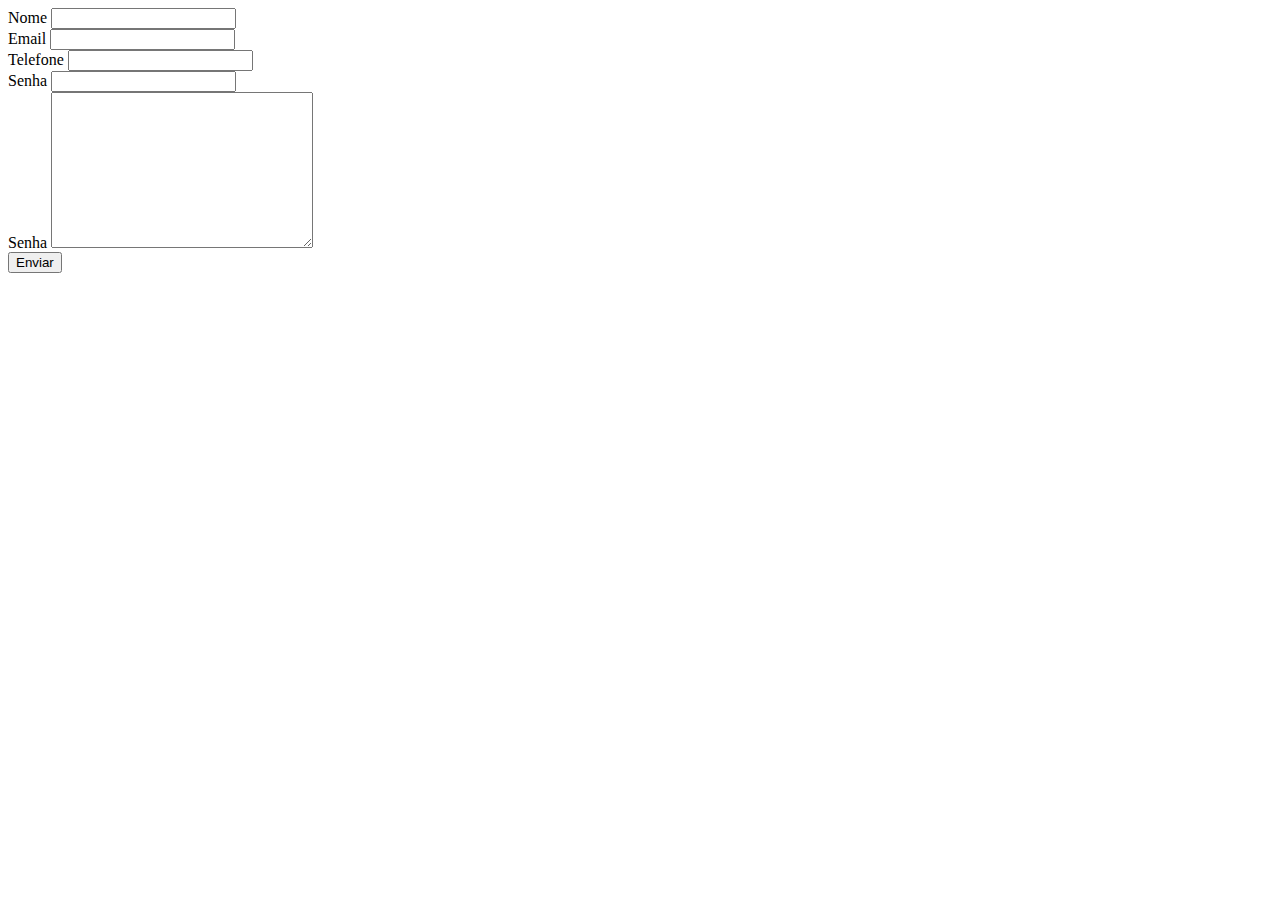
<file: 01_HTL/index.html>
<!DOCTYPE html>
<html lang="pt-br">
  <head>
    <meta charset="UTF-8" />
    <meta name="viewport" content="width=device-width, initial-scale=1.0" />
    <title>Formulários</title>
  </head>
  <body>
    <form action="">
      <div>
        <label for="input-nome">Nome</label>
        <input id="input-nome" name="nome" type="text" />
      </div>

      <div>
        <label for="input-email">Email</label>
        <input id="input-email" name="email" type="email" />
      </div>

      <div>
        <label for="input-telefone">Telefone</label>
        <input id="input-telefone" name="telefone" type="number" />
      </div>

      <div>
        <label for="input-password">Senha</label>
        <input id="input-password" name="password" type="password" />
      </div>

      <div>
        <label for="input-mensagem">Senha</label>
        <textarea
          id="input-mensagem"
          name="mensagem"
          cols="30"
          rows="10"></textarea>
      </div>

      <button type="submit">Enviar</button>
    </form>
  </body>
</html>
</file>
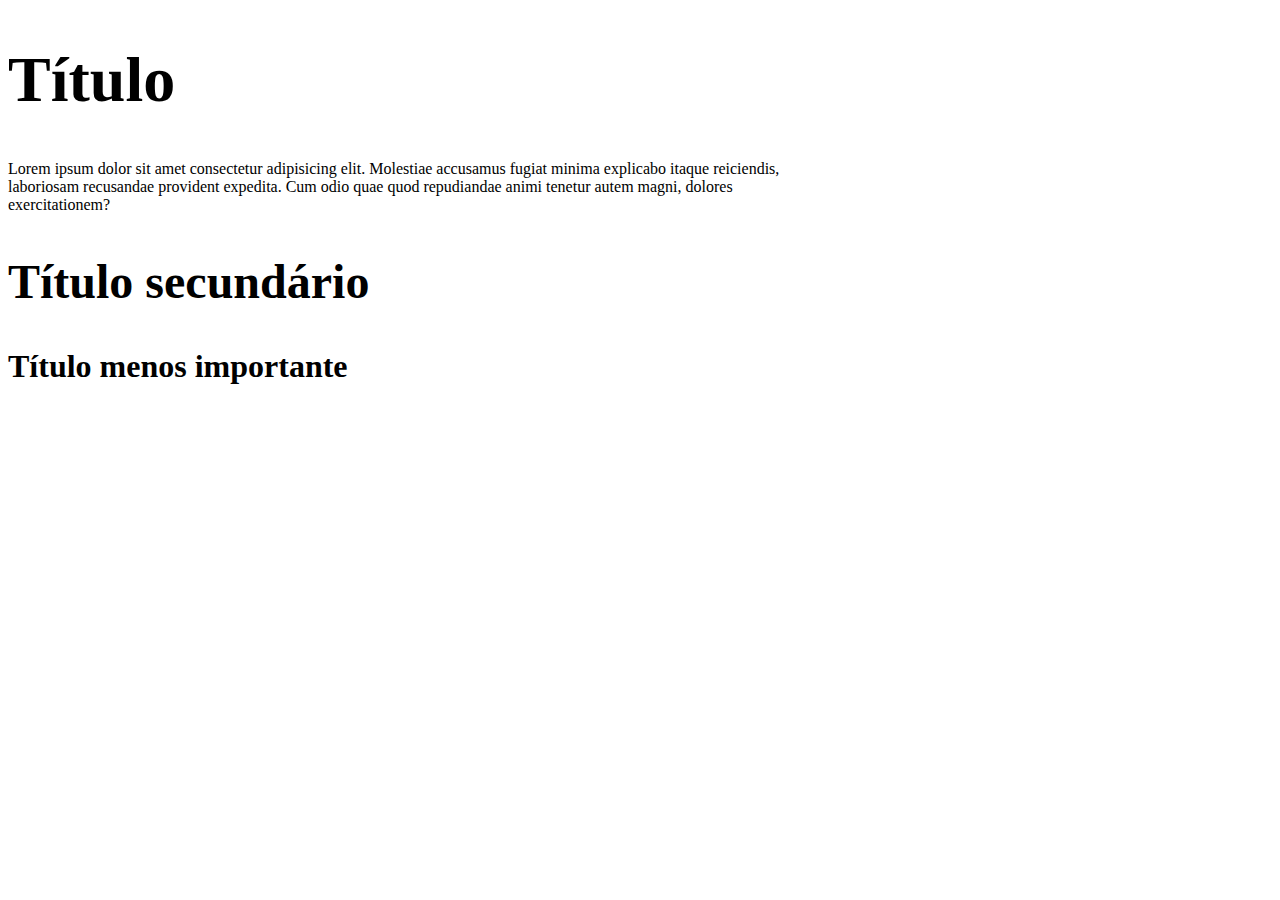
<file: 02_CSS/index.html>
<!DOCTYPE html>
<html lang="en">
  <head>
    <meta charset="UTF-8" />
    <meta name="viewport" content="width=device-width, initial-scale=1.0" />
    <title>Media Queries</title>
    <link rel="stylesheet" href="./style.css" />
  </head>
  <body>
    <div class="texto">
      <h1>Título</h1>
      <p>
        Lorem ipsum dolor sit amet consectetur adipisicing elit. Molestiae
        accusamus fugiat minima explicabo itaque reiciendis, laboriosam
        recusandae provident expedita. Cum odio quae quod repudiandae animi
        tenetur autem magni, dolores exercitationem?
      </p>
      <h2>Título secundário</h2>
      <h3>Título menos importante</h3>
    </div>
  </body>
</html>
</file>
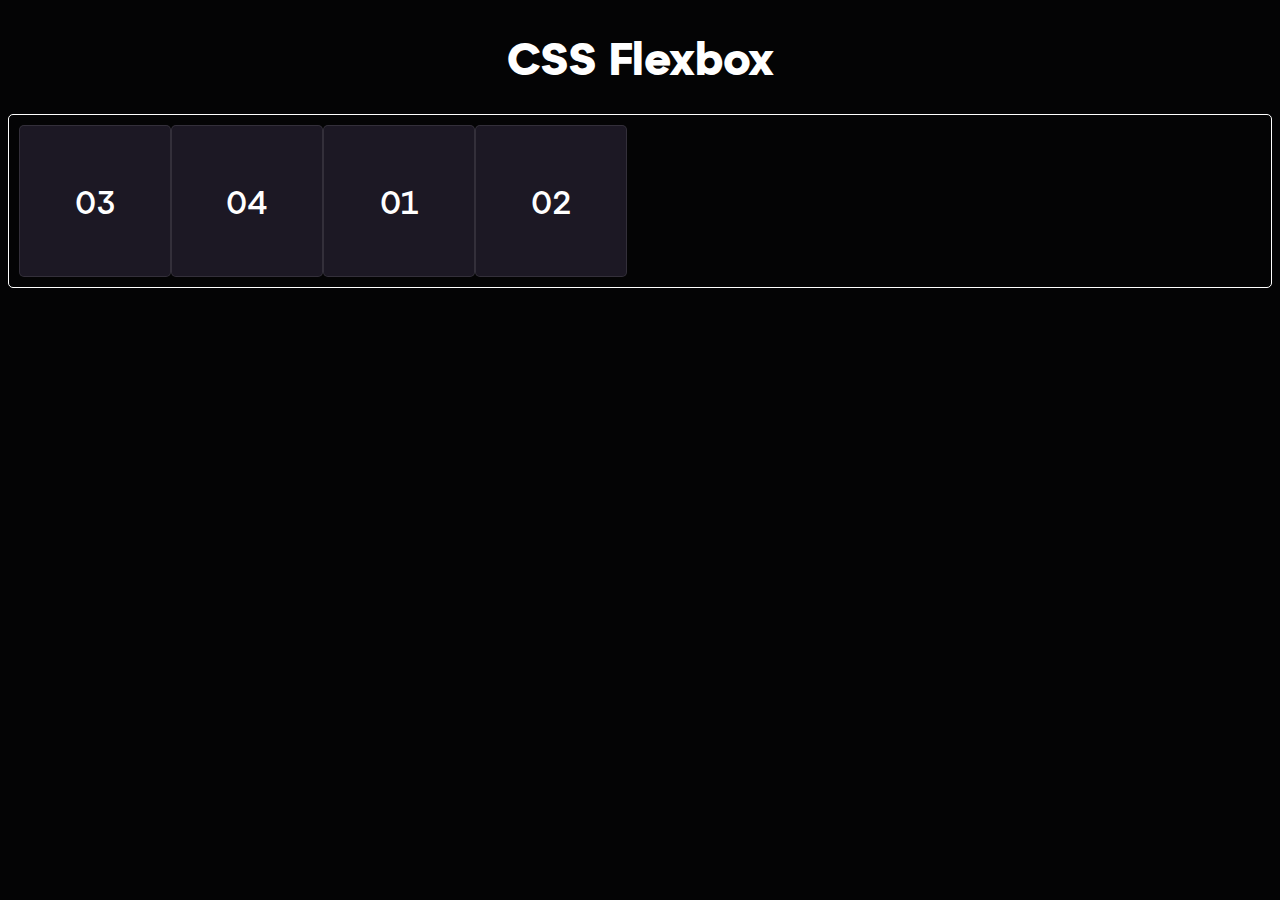
<file: 03_CSS_FLEXBOX/index.html>
<!DOCTYPE html>
<html lang="pt-br">

<head>
  <meta charset="UTF-8">
  <meta http-equiv="X-UA-Compatible" content="IE=edge">
  <meta name="viewport" content="width=device-width, initial-scale=1.0">
  <link rel="stylesheet" href="./styles.css">
  <title>Display Flex</title>

</head>

<body>

  <h1>CSS Flexbox</h1>

  <main>
    <div>01</div>
    <div>02</div>
    <div>03</div>
    <div>04</div>
  </main>

</body>

</html>
</file>
<file: 02_CSS/style.css>
html {
  /* 
  Método utilizado para facilitar nas medidas
  100% = 16px
  62.5% = 10px

  Caso o elemento tenha: 
  1257px = 125.7rem
  */
  font-size: 62.5%;
}

h1 {
  font-size: 6.4rem;
}

h2 {
  font-size: 4.8rem;
}

h3 {
  font-size: 3.2rem;
}

p {
  font-size: 1.6rem;
}

.texto {
  width: 100%;
  max-width: 800px;
}

@media screen and (max-width: 480px) {
  html {
    font-size: 40%;
  }
}

/* Resoluções */
@media screen and (max-width: 1200px) {
  /* tablets - 1024px */
}

@media screen and (max-width: 991px) {
  /* tablets - 768px */
}

@media screen and (max-width: 600px) {
  /* mobile  ou tablets */
}

@media screen and (max-width: 480px) {
  /* mobile - todos */
}
</file>
<file: 03_CSS_FLEXBOX/styles.css>
:root {
  --black: #040405;
  --gray: #1c1824;
  --white: #ffffff;
  --pink: #f67acb;
  --purple: #5b1fa6;
}

* {
  font-family: 'Atyp BL Text';
}

html {
  font-size: 62.5%;
}

body {
  background-color: var(--black);
}

@font-face {
  font-family: 'Atyp BL Text';
  src: url('./fonts/AtypBLText-Regular.woff2') format('woff2'),
    url('./fonts/AtypBLText-Regular.woff') format('woff');
  font-weight: normal;
  font-style: normal;
  font-display: swap;
}

@font-face {
  font-family: 'Atyp BL Text';
  src: url('./fonts/AtypBLText-Medium.woff2') format('woff2'),
    url('./fonts/AtypBLText-Medium.woff') format('woff');
  font-weight: 500;
  font-style: normal;
  font-display: swap;
}

@font-face {
  font-family: 'Atyp BL Text';
  src: url('./fonts/AtypBLText-Bold.woff2') format('woff2'),
    url('./fonts/AtypBLText-Bold.woff') format('woff');
  font-weight: bold;
  font-style: normal;
  font-display: fallback;
}

@font-face {
  font-family: 'Atyp BL Text';
  src: url('./fonts/AtypBLText-Semibold.woff2') format('woff2'),
    url('./fonts/AtypBLText-Semibold.woff') format('woff');
  font-weight: 600;
  font-style: normal;
  font-display: fallback;
}

h1 {
  color: var(--white);
  text-align: center;
  font-size: 4.5rem;
}

main {
  border: 1px solid var(--white);
  border-radius: 5px;
  padding: 10px;
  display: flex;
}

main div {
  width: 150px;
  height: 150px;
  background-color: var(--gray);
  border: 1px solid rgba(255, 255, 255, 0.1);
  border-radius: 5px;
  color: var(--white);
  font-weight: 500;
  font-size: 3.2rem;
  display: flex;
  align-items: center;
  justify-content: center;
}

main div:first-child {
  order: 3;
}

main div:nth-child(2) {
  order: 4;
}

main div:nth-child(3) {
  order: 1;
}

main div:last-child {
  order: 2;
}
</file>
